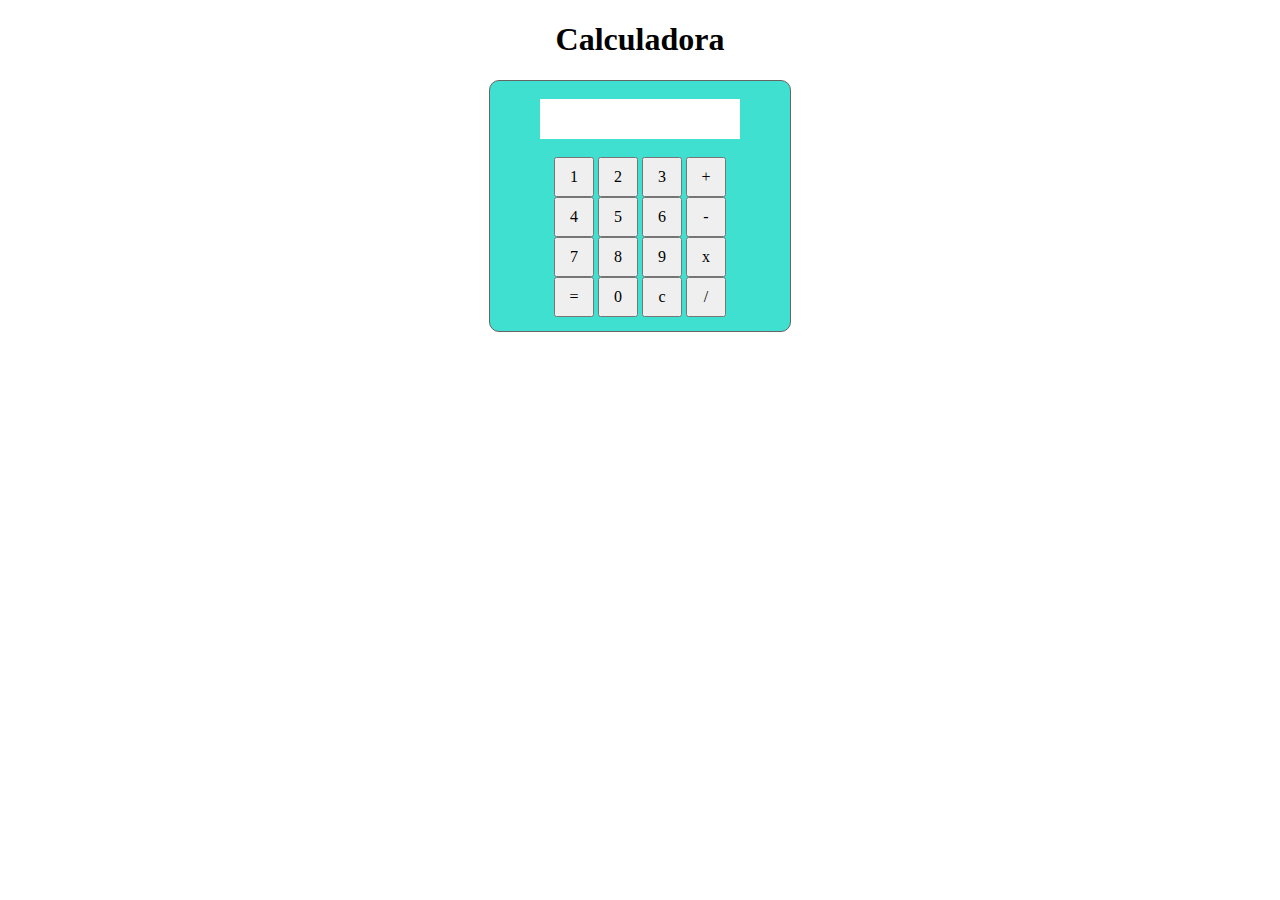
<file: html/calculadora.html>
<!DOCTYPE html>
<html lang="es">

<head>
  <meta charset="utf-8">
  <title>Page Title</title>

  <meta http-equiv="x-ua-compatible" content="ie=edge">
  <meta name="viewport" content="width=device-width, initial-scale=1.0">
  <meta name="keywords" content="html,cheatsheet" />
  <link rel="stylesheet" href="../CSS/styles1.css">
  <script src="../js_scripts/script1.js"></script>
</head>

<body>
  <h1>Calculadora</h1>


  <form>
    <div>
      <br>
      <p id="resultado"></p>
      <br>
      <button type="button" onclick="num1()">1</button>
      <button type="button" onclick="num2()">2</button>
      <button type="button" onclick="num3()">3</button>
      <button type="button" onclick="suma()">+</button>
    </div>
    <div>
      <button type="button" onclick="num4()">4</button>
      <button type="button" onclick="num5()">5</button>
      <button type="button" onclick="num6()">6</button>
      <button type="button" onclick="resta()">-</button>
    </div>
    <div>
      <button type="button" onclick="num7()">7</button>
      <button type="button" onclick="num8()">8</button>
      <button type="button" onclick="num9()">9</button>
      <button type="button" onclick="multiplicar()">x</button>
    </div>
    <div>
      <button type="button" onclick="igual()">=</button>
      <button type="button" onclick="num0()">0</button>
      <button type="button" onclick="reseteo()">c</button>
      <button type="button" onclick="dividir()">/</button>
    </div>
  </form>
</body>

</html>
</file>
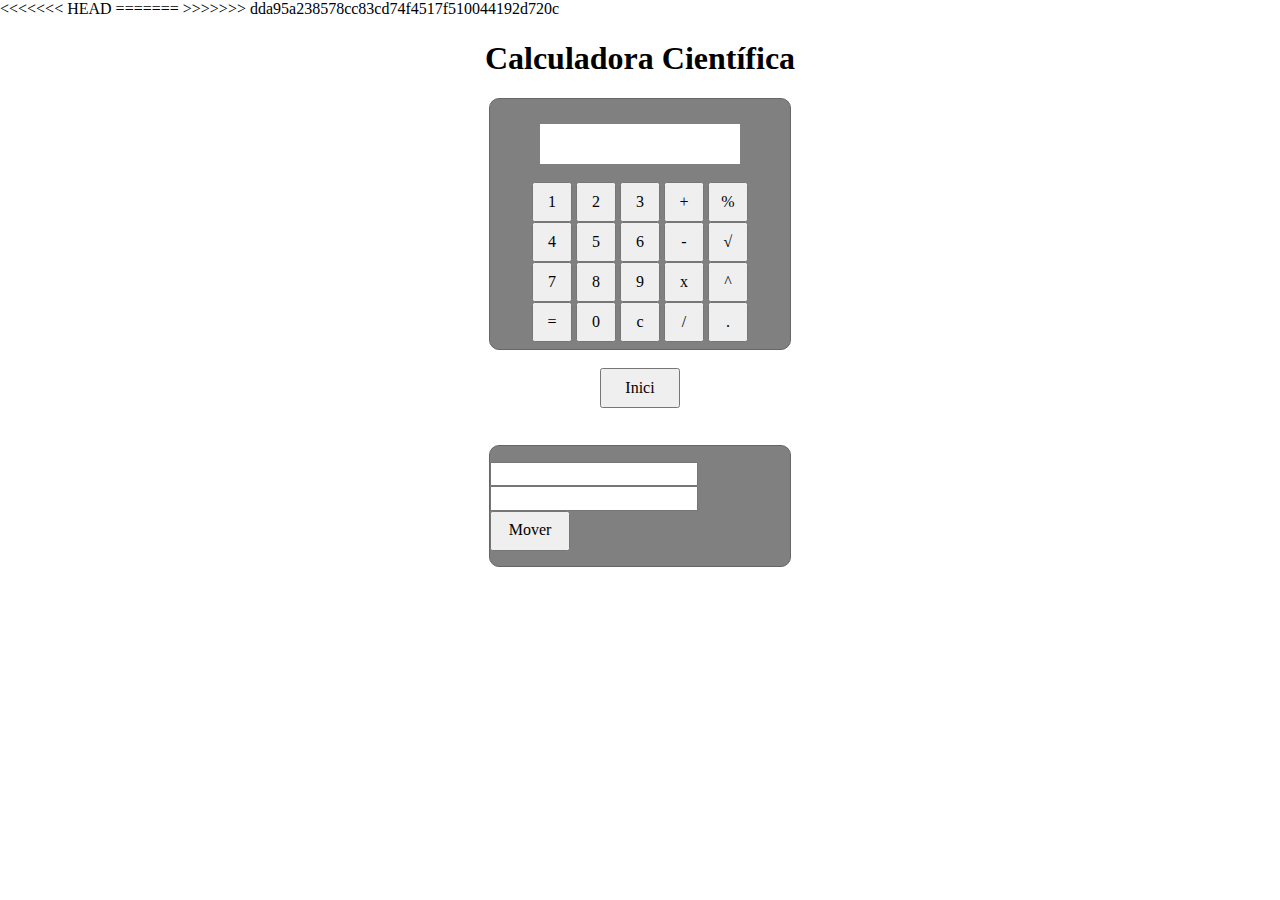
<file: html/calculadoraCient.html>
<!DOCTYPE html>
<html lang="es">

<head>
  <meta charset="utf-8">
  <title>Page Title</title>

  <meta http-equiv="x-ua-compatible" content="ie=edge">
  <meta name="viewport" content="width=device-width, initial-scale=1.0">
  <meta name="keywords" content="html,cheatsheet" />
<<<<<<< HEAD
  <link rel="icon" href="images/icono.png" type="image/gif" sizes="16x16">
=======
>>>>>>> dda95a238578cc83cd74f4517f510044192d720c
  <script src="https://code.jquery.com/jquery-3.5.0.js"></script>
  <link rel="stylesheet" href="../CSS/styles2.css">
  <script src="../js_scripts/script2.js"></script>
</head>

<body>
  <h1>Calculadora Científica</h1>
<div id="form">
  <form>
    <div>
      <br>
      <p id="resultado"></p>
      <br>
      <button type="button" onclick="num1()">1</button>
      <button type="button" onclick="num2()">2</button>
      <button type="button" onclick="num3()">3</button>
      <button type="button" onclick="suma()">+</button>
      <button type="button" onclick="porcentaje()">%</button>
    </div>
    <div>
      <button type="button" onclick="num4()">4</button>
      <button type="button" onclick="num5()">5</button>
      <button type="button" onclick="num6()">6</button>
      <button type="button" onclick="resta()">-</button>
      <button type="button" onclick="raiz()">√</button>
    </div>
    <div>
      <button type="button" onclick="num7()">7</button>
      <button type="button" onclick="num8()">8</button>
      <button type="button" onclick="num9()">9</button>
      <button type="button" onclick="multiplicar()">x</button>
      <button type="button" onclick="elevar()">^</button>
    </div>
    <div>
      <button type="button" onclick="igual()">=</button>
      <button type="button" onclick="num0()">0</button>
      <button type="button" onclick="reseteo()">c</button>
      <button type="button" onclick="dividir()">/</button>
      <button type="button" onclick="coma()">.</button>
    </div>
  </form>
</div>
  <br>
  <div>
    <button type="button" onclick="Inici()" class="pagina">Inici</button>
  </div>
  <br>
  <br>
  <form class="coordenadas" action="index.html" method="post">
    <input type="number" id="x" required>
    <input type="number" id="y" required>
    <br>
    <button type="button" onclick="mover()" class="pagina">Mover</button>
  </form>
</body>

</html>
</file>
<file: CSS/styles1.css>
html {
  line-height: 1.15;
  /* 1 */
  -webkit-text-size-adjust: 100%;
  /* 2 */
}

/* Sections
   ========================================================================== */
/**
 * Remove the margin in all browsers.
 */
body {
  margin: 0;
}

/**
 * Render the `main` element consistently in IE.
 */
main {
  display: block;
}

/**
 * Correct the font size and margin on `h1` elements within `section` and
 * `article` contexts in Chrome, Firefox, and Safari.
 */
h1 {
  font-size: 2em;
  margin: 0.67em 0;
}

/* Grouping content
   ========================================================================== */
/**
 * 1. Add the correct box sizing in Firefox.
 * 2. Show the overflow in Edge and IE.
 */
hr {
  box-sizing: content-box;
  /* 1 */
  height: 0;
  /* 1 */
  overflow: visible;
  /* 2 */
}

/**
 * 1. Correct the inheritance and scaling of font size in all browsers.
 * 2. Correct the odd `em` font sizing in all browsers.
 */
pre {
  font-family: monospace, monospace;
  /* 1 */
  font-size: 1em;
  /* 2 */
}

/* Text-level semantics
   ========================================================================== */
/**
 * Remove the gray background on active links in IE 10.
 */
a {
  background-color: transparent;
}

/**
 * 1. Remove the bottom border in Chrome 57-
 * 2. Add the correct text decoration in Chrome, Edge, IE, Opera, and Safari.
 */
abbr[title] {
  border-bottom: none;
  /* 1 */
  text-decoration: underline;
  /* 2 */
  text-decoration: underline dotted;
  /* 2 */
}

/**
 * Add the correct font weight in Chrome, Edge, and Safari.
 */
b,
strong {
  font-weight: bolder;
}

/**
 * 1. Correct the inheritance and scaling of font size in all browsers.
 * 2. Correct the odd `em` font sizing in all browsers.
 */
code,
kbd,
samp {
  font-family: monospace, monospace;
  /* 1 */
  font-size: 1em;
  /* 2 */
}

/**
 * Add the correct font size in all browsers.
 */
small {
  font-size: 80%;
}

/**
 * Prevent `sub` and `sup` elements from affecting the line height in
 * all browsers.
 */
sub,
sup {
  font-size: 75%;
  line-height: 0;
  position: relative;
  vertical-align: baseline;
}

sub {
  bottom: -0.25em;
}

sup {
  top: -0.5em;
}

/* Embedded content
   ========================================================================== */
/**
 * Remove the border on images inside links in IE 10.
 */
img {
  border-style: none;
}

/* Forms
   ========================================================================== */
/**
 * 1. Change the font styles in all browsers.
 * 2. Remove the margin in Firefox and Safari.
 */
button,
input,
optgroup,
select,
textarea {
  font-family: inherit;
  /* 1 */
  font-size: 100%;
  /* 1 */
  line-height: 1.15;
  /* 1 */
  margin: 0;
  /* 2 */
}

/**
 * Show the overflow in IE.
 * 1. Show the overflow in Edge.
 */
button,
input {
  /* 1 */
  overflow: visible;
}

/**
 * Remove the inheritance of text transform in Edge, Firefox, and IE.
 * 1. Remove the inheritance of text transform in Firefox.
 */
button,
select {
  /* 1 */
  text-transform: none;
}

/**
 * Correct the inability to style clickable types in iOS and Safari.
 */
button,
[type="button"],
[type="reset"],
[type="submit"] {
  -webkit-appearance: button;
}

/**
 * Remove the inner border and padding in Firefox.
 */
button::-moz-focus-inner,
[type="button"]::-moz-focus-inner,
[type="reset"]::-moz-focus-inner,
[type="submit"]::-moz-focus-inner {
  border-style: none;
  padding: 0;
}

/**
 * Restore the focus styles unset by the previous rule.
 */
button:-moz-focusring,
[type="button"]:-moz-focusring,
[type="reset"]:-moz-focusring,
[type="submit"]:-moz-focusring {
  outline: 1px dotted ButtonText;
}

/**
 * Correct the padding in Firefox.
 */
fieldset {
  padding: 0.35em 0.75em 0.625em;
}

/**
 * 1. Correct the text wrapping in Edge and IE.
 * 2. Correct the color inheritance from `fieldset` elements in IE.
 * 3. Remove the padding so developers are not caught out when they zero out
 *    `fieldset` elements in all browsers.
 */
legend {
  box-sizing: border-box;
  /* 1 */
  color: inherit;
  /* 2 */
  display: table;
  /* 1 */
  max-width: 100%;
  /* 1 */
  padding: 0;
  /* 3 */
  white-space: normal;
  /* 1 */
}

/**
 * Add the correct vertical alignment in Chrome, Firefox, and Opera.
 */
progress {
  vertical-align: baseline;
}

/**
 * Remove the default vertical scrollbar in IE 10+.
 */
textarea {
  overflow: auto;
}

[type="checkbox"],
[type="radio"] {
  box-sizing: border-box;
  /* 1 */
  padding: 0;
  /* 2 */
}

[type="number"]::-webkit-inner-spin-button,
[type="number"]::-webkit-outer-spin-button {
  height: auto;
}

[type="search"] {
  -webkit-appearance: textfield;
  /* 1 */
  outline-offset: -2px;
  /* 2 */
}

[type="search"]::-webkit-search-decoration {
  -webkit-appearance: none;
}

::-webkit-file-upload-button {
  -webkit-appearance: button;
  /* 1 */
  font: inherit;
  /* 2 */
}

details {
  display: block;
}

summary {
  display: list-item;
}

template {
  display: none;
}

[hidden] {
  display: none;
}

div {
  text-align: center;
}

h1 {
  text-align: center;
}

p {
  background-color: white;
  width: 200px;
  height: 40px;
  margin: 0 auto;
  align-content: center;
}

button {
  width: 40px;
  height: 40px;
}

form {
  background-color: turquoise;
  margin: 0 auto;
  border-radius: 10px;
  border: 1px solid #666666;
  width: 300px;
  height: 250px;
}

.coordenadas{
  background-color: turquoise;
  margin: 0 auto;
  border-radius: 10px;
  border: 1px solid #666666;
  width: 300px;
  height: 120px;
}

.pagina {
  width: 80px;
  height: 40px;
}
</file>
<file: CSS/styles2.css>
html {
  line-height: 1.15;
  /* 1 */
  -webkit-text-size-adjust: 100%;
  /* 2 */
}

/* Sections
   ========================================================================== */
/**
 * Remove the margin in all browsers.
 */
body {
  margin: 0;
}

/**
 * Render the `main` element consistently in IE.
 */
main {
  display: block;
}

/**
 * Correct the font size and margin on `h1` elements within `section` and
 * `article` contexts in Chrome, Firefox, and Safari.
 */
h1 {
  font-size: 2em;
  margin: 0.67em 0;
}

/* Grouping content
   ========================================================================== */
/**
 * 1. Add the correct box sizing in Firefox.
 * 2. Show the overflow in Edge and IE.
 */
hr {
  box-sizing: content-box;
  /* 1 */
  height: 0;
  /* 1 */
  overflow: visible;
  /* 2 */
}

/**
 * 1. Correct the inheritance and scaling of font size in all browsers.
 * 2. Correct the odd `em` font sizing in all browsers.
 */
pre {
  font-family: monospace, monospace;
  /* 1 */
  font-size: 1em;
  /* 2 */
}

/* Text-level semantics
   ========================================================================== */
/**
 * Remove the gray background on active links in IE 10.
 */
a {
  background-color: transparent;
}

/**
 * 1. Remove the bottom border in Chrome 57-
 * 2. Add the correct text decoration in Chrome, Edge, IE, Opera, and Safari.
 */
abbr[title] {
  border-bottom: none;
  /* 1 */
  text-decoration: underline;
  /* 2 */
  text-decoration: underline dotted;
  /* 2 */
}

/**
 * Add the correct font weight in Chrome, Edge, and Safari.
 */
b,
strong {
  font-weight: bolder;
}

/**
 * 1. Correct the inheritance and scaling of font size in all browsers.
 * 2. Correct the odd `em` font sizing in all browsers.
 */
code,
kbd,
samp {
  font-family: monospace, monospace;
  /* 1 */
  font-size: 1em;
  /* 2 */
}

/**
 * Add the correct font size in all browsers.
 */
small {
  font-size: 80%;
}

/**
 * Prevent `sub` and `sup` elements from affecting the line height in
 * all browsers.
 */
sub,
sup {
  font-size: 75%;
  line-height: 0;
  position: relative;
  vertical-align: baseline;
}

sub {
  bottom: -0.25em;
}

sup {
  top: -0.5em;
}

/* Embedded content
   ========================================================================== */
/**
 * Remove the border on images inside links in IE 10.
 */
img {
  border-style: none;
}

/* Forms
   ========================================================================== */
/**
 * 1. Change the font styles in all browsers.
 * 2. Remove the margin in Firefox and Safari.
 */
button,
input,
optgroup,
select,
textarea {
  font-family: inherit;
  /* 1 */
  font-size: 100%;
  /* 1 */
  line-height: 1.15;
  /* 1 */
  margin: 0;
  /* 2 */
}

/**
 * Show the overflow in IE.
 * 1. Show the overflow in Edge.
 */
button,
input {
  /* 1 */
  overflow: visible;
}

/**
 * Remove the inheritance of text transform in Edge, Firefox, and IE.
 * 1. Remove the inheritance of text transform in Firefox.
 */
button,
select {
  /* 1 */
  text-transform: none;
}

/**
 * Correct the inability to style clickable types in iOS and Safari.
 */
button,
[type="button"],
[type="reset"],
[type="submit"] {
  -webkit-appearance: button;
}

/**
 * Remove the inner border and padding in Firefox.
 */
button::-moz-focus-inner,
[type="button"]::-moz-focus-inner,
[type="reset"]::-moz-focus-inner,
[type="submit"]::-moz-focus-inner {
  border-style: none;
  padding: 0;
}

/**
 * Restore the focus styles unset by the previous rule.
 */
button:-moz-focusring,
[type="button"]:-moz-focusring,
[type="reset"]:-moz-focusring,
[type="submit"]:-moz-focusring {
  outline: 1px dotted ButtonText;
}

/**
 * Correct the padding in Firefox.
 */
fieldset {
  padding: 0.35em 0.75em 0.625em;
}

/**
 * 1. Correct the text wrapping in Edge and IE.
 * 2. Correct the color inheritance from `fieldset` elements in IE.
 * 3. Remove the padding so developers are not caught out when they zero out
 *    `fieldset` elements in all browsers.
 */
legend {
  box-sizing: border-box;
  /* 1 */
  color: inherit;
  /* 2 */
  display: table;
  /* 1 */
  max-width: 100%;
  /* 1 */
  padding: 0;
  /* 3 */
  white-space: normal;
  /* 1 */
}

/**
 * Add the correct vertical alignment in Chrome, Firefox, and Opera.
 */
progress {
  vertical-align: baseline;
}

/**
 * Remove the default vertical scrollbar in IE 10+.
 */
textarea {
  overflow: auto;
}

[type="checkbox"],
[type="radio"] {
  box-sizing: border-box;
  /* 1 */
  padding: 0;
  /* 2 */
}

[type="number"]::-webkit-inner-spin-button,
[type="number"]::-webkit-outer-spin-button {
  height: auto;
}

[type="search"] {
  -webkit-appearance: textfield;
  /* 1 */
  outline-offset: -2px;
  /* 2 */
}

[type="search"]::-webkit-search-decoration {
  -webkit-appearance: none;
}

::-webkit-file-upload-button {
  -webkit-appearance: button;
  /* 1 */
  font: inherit;
  /* 2 */
}

details {
  display: block;
}

summary {
  display: list-item;
}

template {
  display: none;
}

[hidden] {
  display: none;
}

div {
  text-align: center;
}

h1 {
  text-align: center;
}

p {
  background-color: white;
  width: 200px;
  height: 40px;
  margin: 0 auto;
  align-content: center;
}

button {
  width: 40px;
  height: 40px;
}

form {
  background-color: grey;
  margin: 0 auto;
  align-content: center;
  border-radius: 10px;
  border: 1px solid #666666;
  width: 300px;
  height: 250px;
}

.coordenadas{
  background-color: gray;
  margin: 0 auto;
  border-radius: 10px;
  border: 1px solid #666666;
  width: 300px;
  height: 120px;
}

.pagina {
  width: 80px;
  height: 40px;
}
</file>
